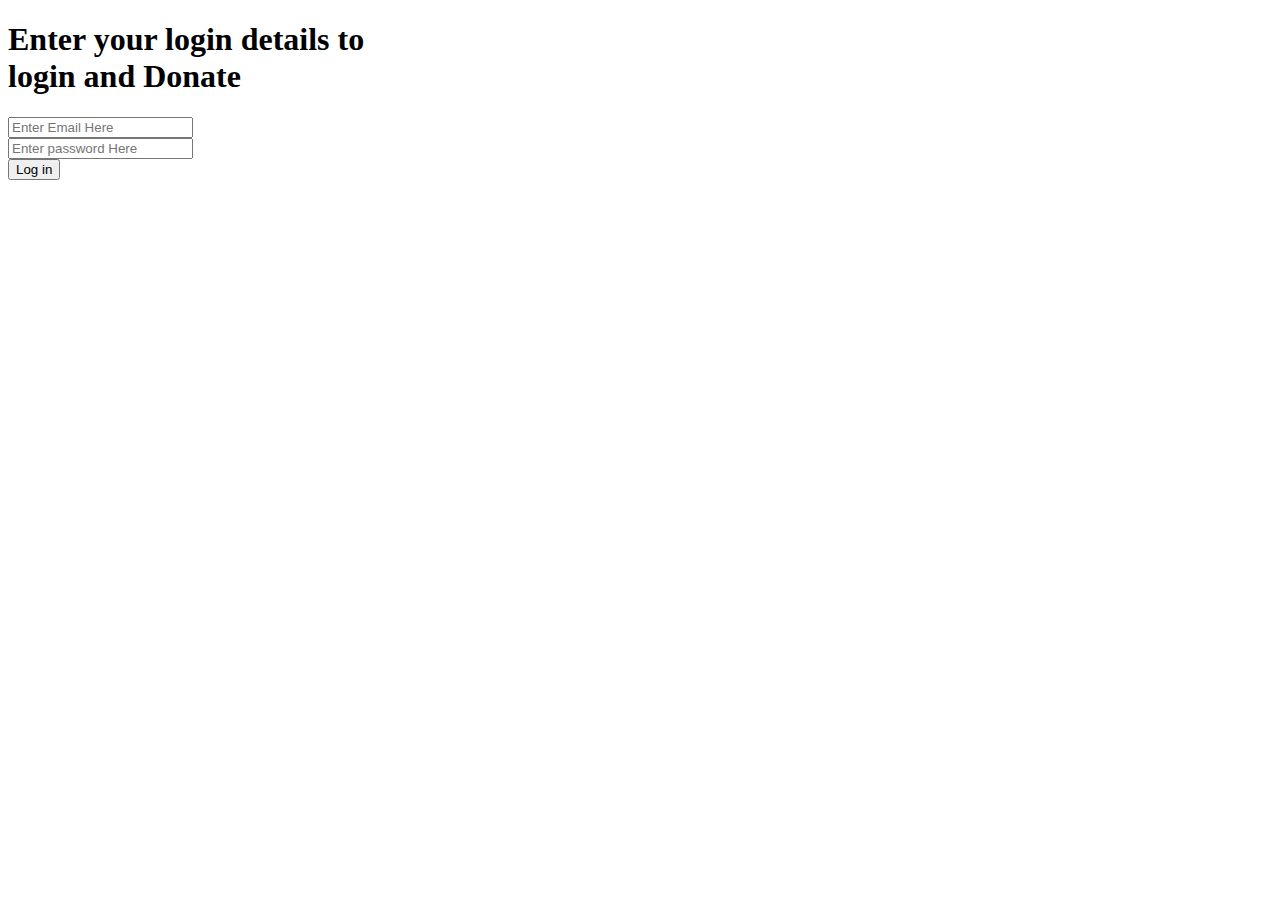
<file: login.html>
<!DOCTYPE html>
<html lang="en">
  <head>
    <meta charset="utf-8" />
    <meta name="viewport" content="width=device-width, initial-scale=1" />
    <title>Login Page</title>
    <link
      href="https://cdn.jsdelivr.net/npm/bootstrap@5.3.0-alpha1/dist/css/bootstrap.min.css"
      rel="stylesheet"
      integrity="sha384-GLhlTQ8iRABdZLl6O3oVMWSktQOp6b7In1Zl3/Jr59b6EGGoI1aFkw7cmDA6j6gD"
      crossorigin="anonymous"
    />
  </head>
  <body>
    <section
      class="login-section container d-flex flex-column justify-content-center align-items-center mx-auto mt-5"
    >
      <div id="description-div" class="description-div text-center mb-4">
        <h1>
          Enter your login details to<br />
          login and Donate
        </h1>
      </div>
      <div class="email-div mb-4">
        <input
          class="d-inline p-2 rounded-2 w-100"
          type="email"
          name=""
          id="email-input"
          placeholder="Enter Email Here"
        />
      </div>
      <div class="pass-div">
        <input
          class="d-inline p-2 rounded-2 w-100"
          type="password"
          name=""
          id="pass-input"
          placeholder="Enter password Here"
        />
      </div>
      <div class="button-div mt-4">
        <button id="logIn" class="btn btn-primary">Log in</button>
      </div>
    </section>
    <script src="app.js"></script>
    <script
      src="https://cdn.jsdelivr.net/npm/bootstrap@5.3.0-alpha1/dist/js/bootstrap.bundle.min.js"
      integrity="sha384-w76AqPfDkMBDXo30jS1Sgez6pr3x5MlQ1ZAGC+nuZB+EYdgRZgiwxhTBTkF7CXvN"
      crossorigin="anonymous"
    ></script>
  </body>
</html>
</file>
